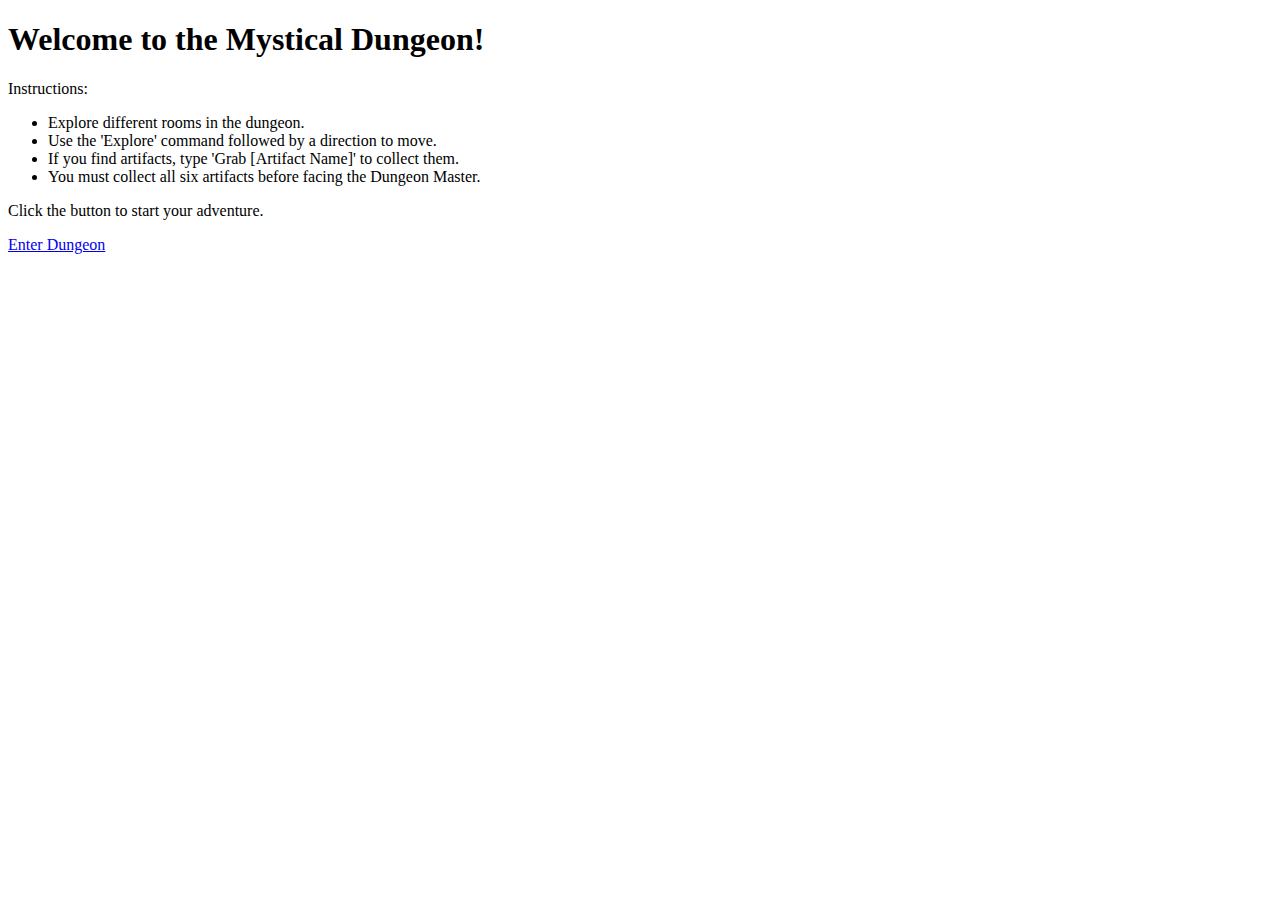
<file: adventure/templates/adventure/start_page.html>
<!DOCTYPE html>
<html>
<head>
    <title>Dungeon Game - Start Page</title>
</head>
<body>
    <h1>Welcome to the Mystical Dungeon!</h1>
    <p>Instructions:</p>
    <ul>
        <li>Explore different rooms in the dungeon.</li>
        <li>Use the 'Explore' command followed by a direction to move.</li>
        <li>If you find artifacts, type 'Grab [Artifact Name]' to collect them.</li>
        <li>You must collect all six artifacts before facing the Dungeon Master.</li>
    </ul>
    <p>Click the button to start your adventure.</p>
    <a href="{% url 'adventure:explore_room' current_room='Realm of Shadows' %}">Enter Dungeon</a>
</body>
</html>
</file>
